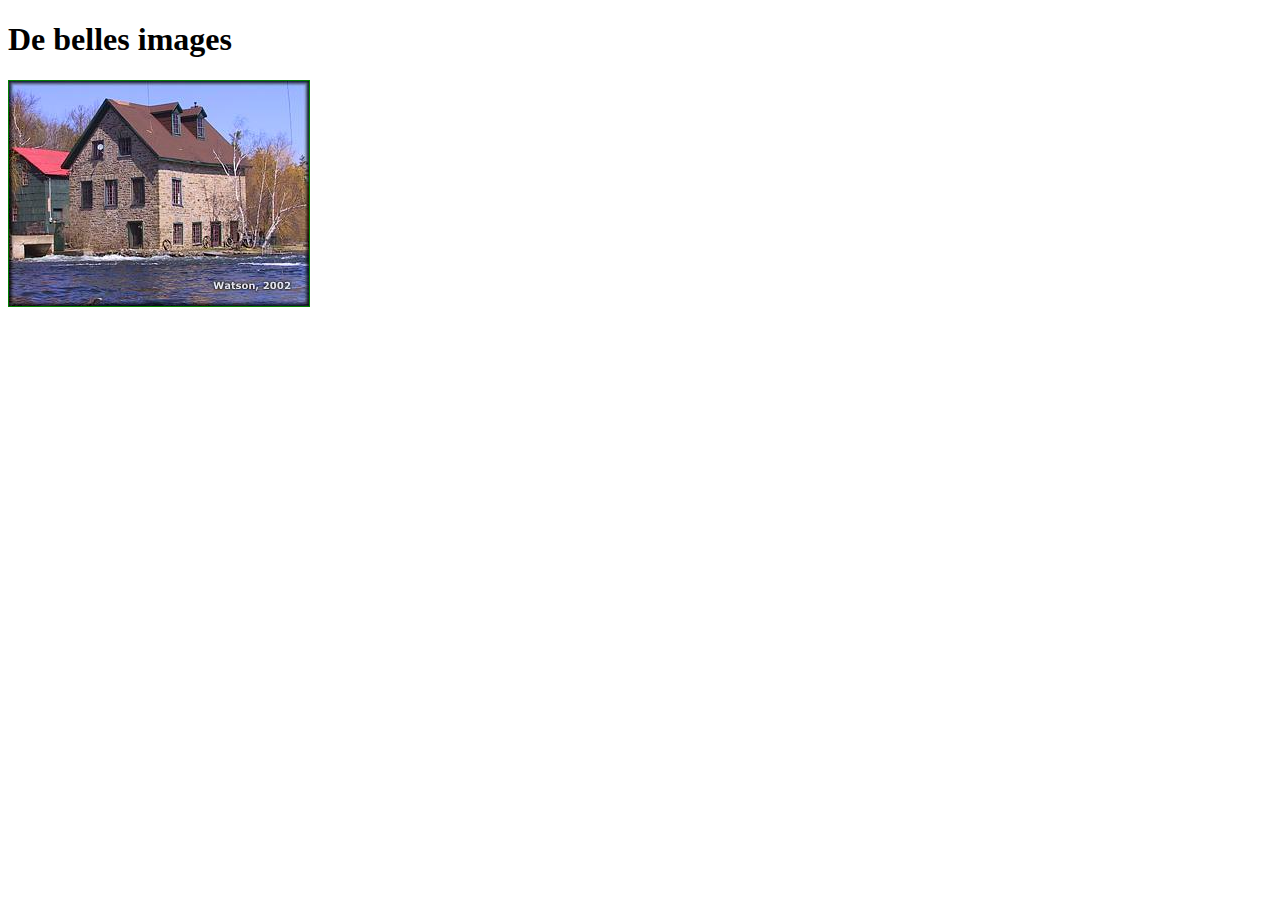
<file: imgoverlay/index.html>
<!DOCTYPE html>
<html>
  <head>
    <meta charset="utf-8">
    <title>Image</title>
    <link rel="stylesheet" href="main.css">
  </head>
  <body>
    <h1>
      De belles images
    </h1>
    <div class="image-overlay">
      <div class="image">
        <img src="bedford-1000dpi.jpg" alt="une belle maison 1000dpi">
      </div>
      <div class="overlay">
          <img src="1-without-opcity.png" alt="">
      </div>
    </div>
  </body>
</html>
</file>
<file: imgoverlay/main.css>
.image-overlay  {
  width: 300px;
  height: 225px;
  position: relative;
}

.image {
  width: 100%;
  height: 100%;
  display: inline-block;
  z-index: 0;
  position: absolute;
  border: 1px solid green;
}

.overlay  {
  width: 100%;
  height: 100%;
  position: absolute;
  z-index: 100;
  background-color: black;
  filter: opacity(0);
  color: white;
  display: flex;
}


.overlay img {
  width: 100px;
  height: 100px;
  margin: auto;
}

.overlay:hover {
  filter: opacity(0.7);
}
</file>
